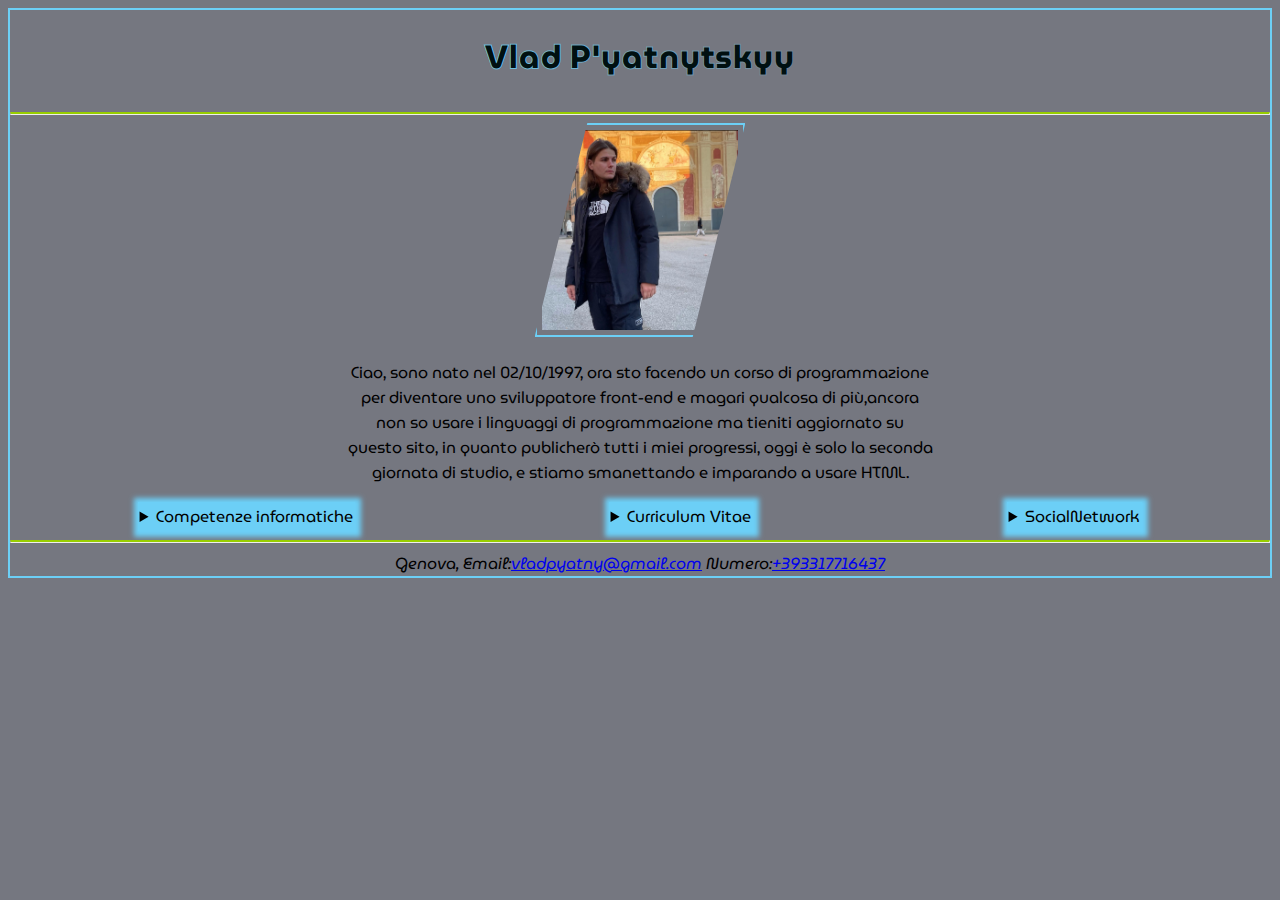
<file: index.html>
<!DOCTYPE html>
<html lang="it" class="html_mods">
<head>
    <meta charset="UTF-8">
    <meta http-equiv="X-UA-Compatible" content="IE=edge">
    <meta name="viewport" content="width=device-width, initial-scale=1.0">
    <title>Vlad P'yatnytskyy</title>
    <link rel="stylesheet" href="style.css">
<body class="bodystyle">
    <header class="title">
        <h1>Vlad P'yatnytskyy</h1>
    </header>
    <main class="mainindex">
        <hr class="hrstyle">
    <div>
        <img  class="imgcont" src="./assets/Immagine1.jpg" width="auto" height="200">
        <p >
            Ciao, sono nato nel 02/10/1997, ora sto facendo un corso di programmazione <br>
            per diventare uno sviluppatore front-end e magari qualcosa di più,ancora<br>
            non so usare i linguaggi di programmazione ma tieniti aggiornato su <br>
            questo sito, in quanto publicherò tutti i miei progressi, oggi è solo la seconda <br>
            giornata di studio, e stiamo smanettando e imparando a usare HTML. <br>
        </p>
    </div>
  <div class="divemain">
    <div class="div1">
        <details class="detailsstyle">
            <summary class="summarystyle">Competenze informatiche</summary>
            <ul class="lista_competenze">
                <li>HTML (work in progress)</li>
                <li>CSS (work in progress)</li>
                <li>Java Script (Non ancora)</li>
                <li>C++ (Non ancora)</li>
                <li>Pyathon (Non ancora)</li>
                <li>TypeScript (Non ancora)</li>
                <li>Ecc...</li>
            </ul>
        </details>
    </div>
    <div class="div2">
        <details class="detailsstyle">
            <summary class="summarystyle">Curriculum Vitae</summary>
            <a href="./assets/CVVlad.pdf" src="./assets/CVVlad.pdf"><img src="./assets/Icon_pdf_file.svg.png" width="100"></a>

        </details>
    </div>
    <div class="div3">   
        <details class="detailsstyle">
            <summary class="summarystyle">SocialNetwork</summary>
            <a href="https://www.instagram.com/vladj1997/">Instagram</a><br>
            <a href="https://www.facebook.com/vladgej97/">Facebook</a><br>
        </details>             
     </main>
    </div>
  </div>

 
    
    <footer>
        <hr class="hrstyle">
        <address>
            Genova,
            Email:<a href="vladpyatny@gmail.com">vladpyatny@gmail.com</a>
            Numero:<a href="+393317716437">+393317716437</a>
        </address>
    </footer>

    
</body>
</html>
</file>
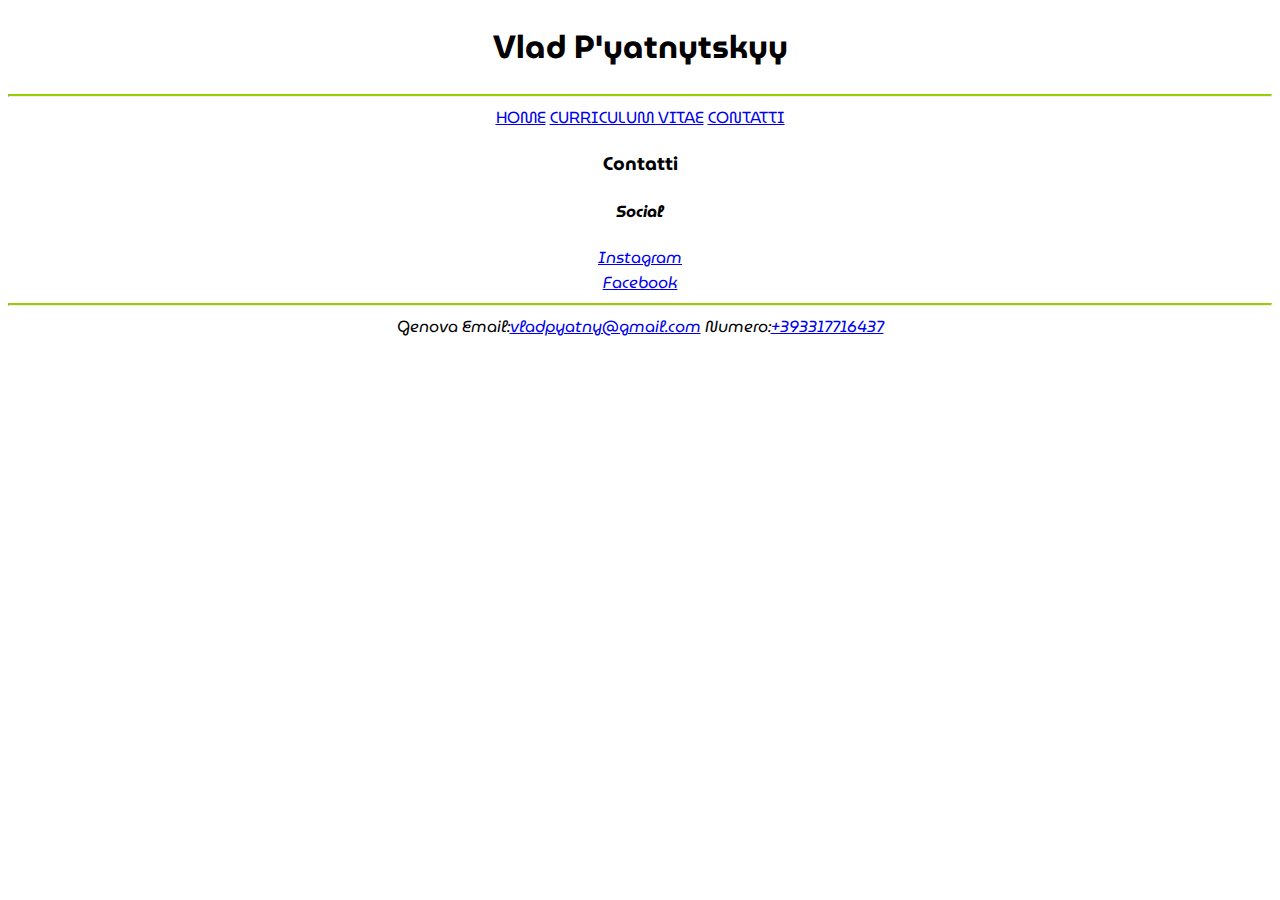
<file: contacts.html>
<!DOCTYPE html>
<html lang="it" class="html_mods">
<head>
    <meta charset="UTF-8">
    <meta http-equiv="X-UA-Compatible" content="IE=edge">
    <meta name="viewport" content="width=device-width, initial-scale=1.0">
    <title>Vlad P'yatnytskyy</title>
    <link rel="stylesheet" href="style.css">
</head>
<body class="bodyindex">
    <header>
        <h1>Vlad P'yatnytskyy</h1>
        <hr class="hrstyle">
        <nav>
            <a href="./index.html">HOME</a>
            <a href="./cv.html">CURRICULUM VITAE</a>
            <a href="./contacts.html">CONTATTI</a>
        </nav>
    </header>
    <main>
        <h3>Contatti</h3>
        <address>
            <h4>Social</h4>
            <a href="https://www.instagram.com/vladj1997/">Instagram</a><br>
            <a href="https://www.facebook.com/vladgej97/">Facebook</a><br>
            <hr class="hrstyle">
            Genova
            Email:<a href="vladpyatny@gmail.com">vladpyatny@gmail.com</a>
            Numero:<a href="+393317716437">+393317716437</a>
        </address>

        

    </main>

    
</body>
</html>
</file>
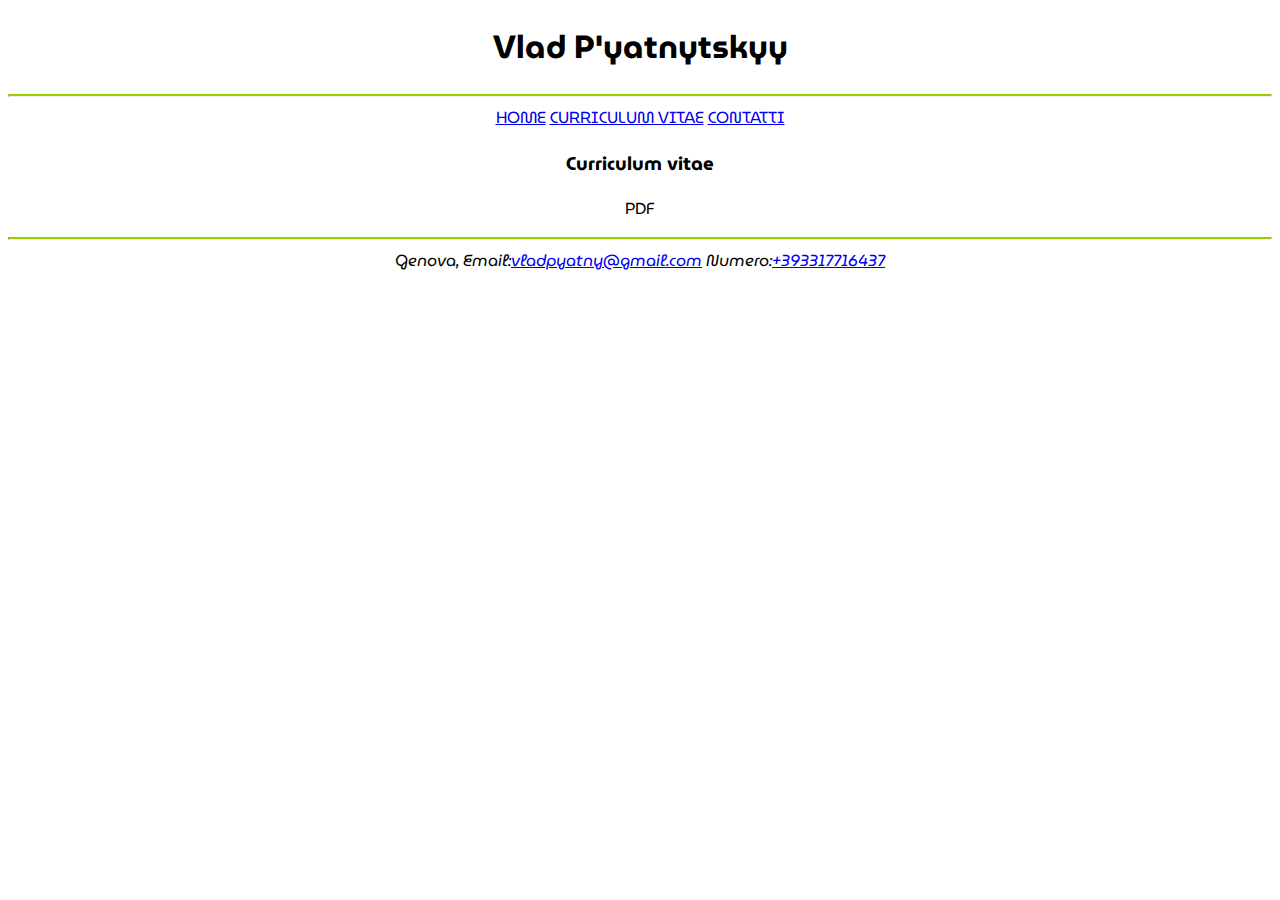
<file: cv.html>
<!DOCTYPE html>
<html lang="it" class="html_mods">
<head>
    <meta charset="UTF-8">
    <meta http-equiv="X-UA-Compatible" content="IE=edge">
    <meta name="viewport" content="width=device-width, initial-scale=1.0">
    <title>Vlad P'yatnytskyy</title>
    <link rel="stylesheet" href="style.css">
</head>
<body class="bodyindex">
    <header>
        <h1>Vlad P'yatnytskyy</h1>
        <hr class="hrstyle">
        <nav>
            <a href="./index.html">HOME</a>
            <a href="./cv.html">CURRICULUM VITAE</a>
            <a href="./contacts.html">CONTATTI</a>
        </nav>
    </header>

    <main>
        <h3>Curriculum vitae</h3>
        <p>PDF</p>
        <a href="./assets/CVVlad.pdf" src="./assets/CVVlad.pdf"></a>
    </main>
    <footer>
        <hr class="hrstyle">
        <address>
            Genova,
            Email:<a href="vladpyatny@gmail.com">vladpyatny@gmail.com</a>
            Numero:<a href="+393317716437">+393317716437</a>
        </address>
    </footer>

    
</body>
</html>
</file>
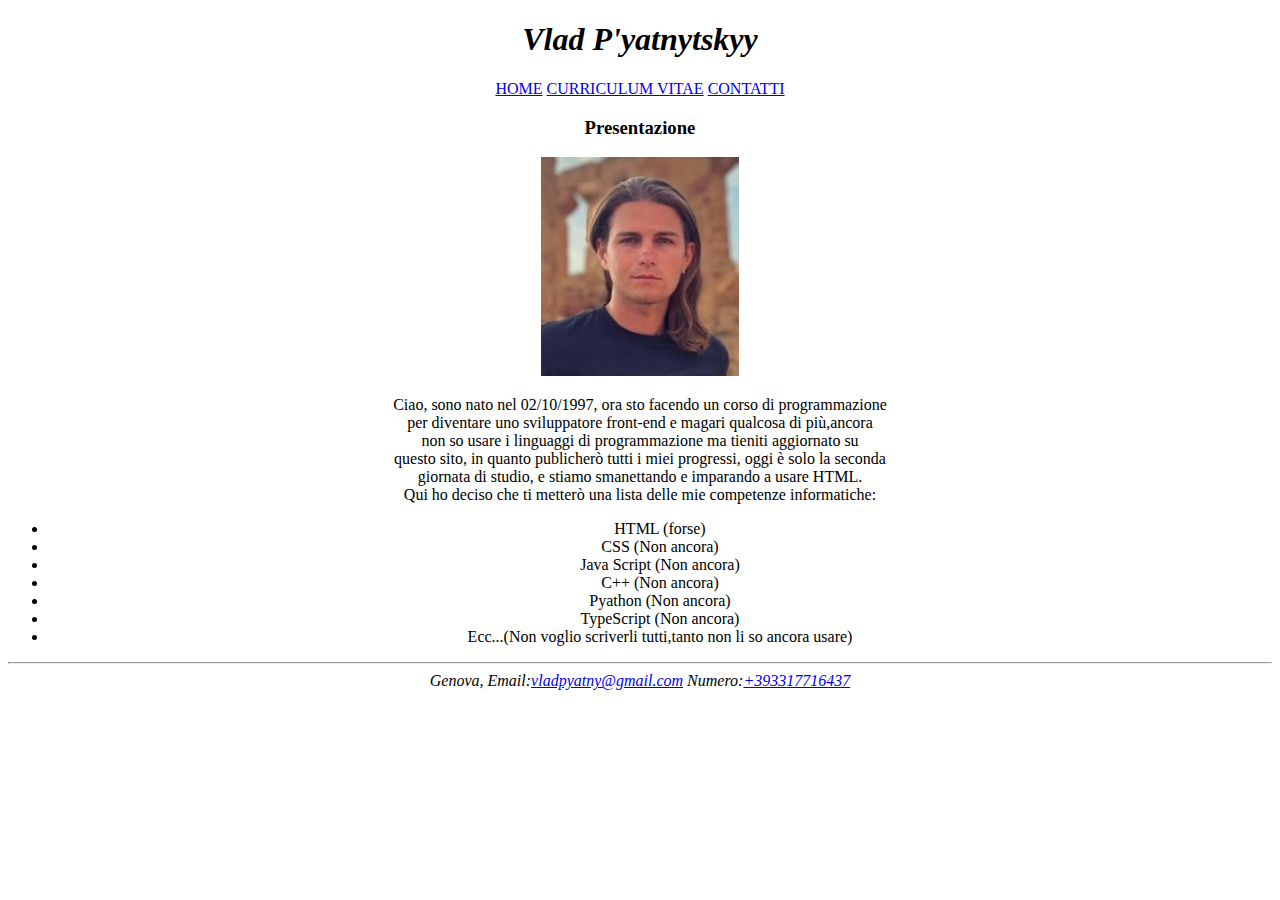
<file: vladsite.html>
<!DOCTYPE html>
<html lang="it">
<head>
    <meta charset="UTF-8">
    <meta http-equiv="X-UA-Compatible" content="IE=edge">
    <meta name="viewport" content="width=device-width, initial-scale=1.0">
    <title>Vlad P'yatnytskyy</title>
</head>
<body>
    <header align="center">
        <h1><em>Vlad P'yatnytskyy</em></h1>
        <nav>
            <a href="./vladsite.html">HOME</a>
            <a href="./cv.html">CURRICULUM VITAE</a>
            <a href="./contacts.html">CONTATTI</a>
        </nav>
    </header>
    <main align="center">
        <h3>Presentazione</h3>
        <img src="./assets/Immagine.jpg" alt="Foto">
        <p>
            Ciao, sono nato nel 02/10/1997, ora sto facendo un corso di programmazione <br>
            per diventare uno sviluppatore front-end e magari qualcosa di più,ancora<br>
            non so usare i linguaggi di programmazione ma tieniti aggiornato su <br>
            questo sito, in quanto publicherò tutti i miei progressi, oggi è solo la seconda <br>
            giornata di studio, e stiamo smanettando e imparando a usare HTML. <br>
            Qui ho deciso che ti metterò una lista delle mie competenze informatiche: <br>        
        </p>
        <ul>
            <li>HTML (forse)</li>
            <li>CSS (Non ancora)</li>
            <li>Java Script (Non ancora)</li>
            <li>C++ (Non ancora)</li>
            <li>Pyathon (Non ancora)</li>
            <li>TypeScript (Non ancora)</li>
            <li>Ecc...(Non voglio scriverli tutti,tanto non li so ancora usare)</li>
        </ul>
        <section>

        </section>
        
    </main>
    <footer align="center">
        <hr>
        <address>
            Genova,
            Email:<a href="vladpyatny@gmail.com">vladpyatny@gmail.com</a>
            Numero:<a href="+393317716437">+393317716437</a>
        </address>
    </footer>

    
</body>
</html>
</file>
<file: style.css>
@import url('https://fonts.googleapis.com/css2?family=MuseoModerno:ital,wght@0,100;0,200;0,300;0,400;0,500;0,600;0,700;0,800;0,900;1,100;1,200;1,300;1,400;1,500;1,600;1,700;1,800;1,900&display=swap');


.html_mods{
    text-align: center;
    font-family: 'MuseoModerno';
    
}

.hrstyle{
    border-top: 2px solid #98ce00;
}

.title{
    --color-background: #001011;
    --stroke-width: calc(2em / 16);
    --font-size: auto;
    --font-weight: 7;
    --letter-spacing: calc(1em / 18);
    box-sizing: border-box;
    background-clip: text;
    background-image: linear-gradient(to right, #98ce00, #6CCFF6, #757780, #6CCFF6);
    color: var(--color-background);
    font-size: var(--font-size);
    font-weight: var(--font-weight);
    letter-spacing: var(--letter-spacing);
    padding: calc(--stroke-width / 2);
    -webkit-text-stroke-color: transparent;
    -webkit-text-stroke-width: var(--stroke-width);
   
}




.h1style{
    color: #001011;
    width: -100px;
    left: -100px;
    overflow: hidden;


}

.bodystyle{
    display: grid;
    border: 2px solid #6CCFF6;
    background-color: #757780;


}
.divemain{
  display: grid;
  row-gap: auto;
  grid-template-columns: auto auto auto;
  background-color: auto #6CCFF6;
  padding: 1px;

}
.lista_competenze{
    margin: 0px;
    padding: 0px;
    list-style-type: disc;
    list-style-position: auto;
    width: auto;
}

.headerindex{
    margin: 0;
    padding: 0;
    -webkit-box-sizing: border-box;
    box-sizing: border-box;
  }
  

.detailsstyle{
    width: 200px;
    display: inline;
}

.summarystyle{
    padding: 2px 2px;
    width: auto;
    background-color: #6CCFF6;
    border: none;
    box-shadow: 3px 2px 3px #001011;
    cursor: pointer;
}


.imgcont{
    border: 2px solid #6CCFF6;
    padding: 5px;
    -webkit-clip-path: polygon(25% 0%, 100% 0%, 75% 100%, 0% 100%);
    		clip-path: polygon(25% 0%, 100% 0%, 75% 100%, 0% 100%);
            
           

}


.div1{
    background-color: #6CCFF6;
    text-align: center;
    font-size: auto;
    overflow: hidden;
    box-shadow: 1px 1px 5px 5px #6CCFF6;
    margin:auto;
    


}

.div2{
    background-color: #6CCFF6;
    text-align: center;
    font-size: auto;
    overflow: hidden;
    box-shadow: 1px 1px 5px 5px #6CCFF6;
    margin:auto;


}

.div3{
    background-color: #6CCFF6;
    text-align: center;
    font-size: auto;
    overflow: hidden;
    box-shadow: 1px 1px 5px 5px #6CCFF6;
    margin:auto;


}

@media only screen and (max-width: 1110px){
    .divemain{
        width: auto;
        height: auto;
        grid-template-columns:auto;

   
    }

}
</file>
